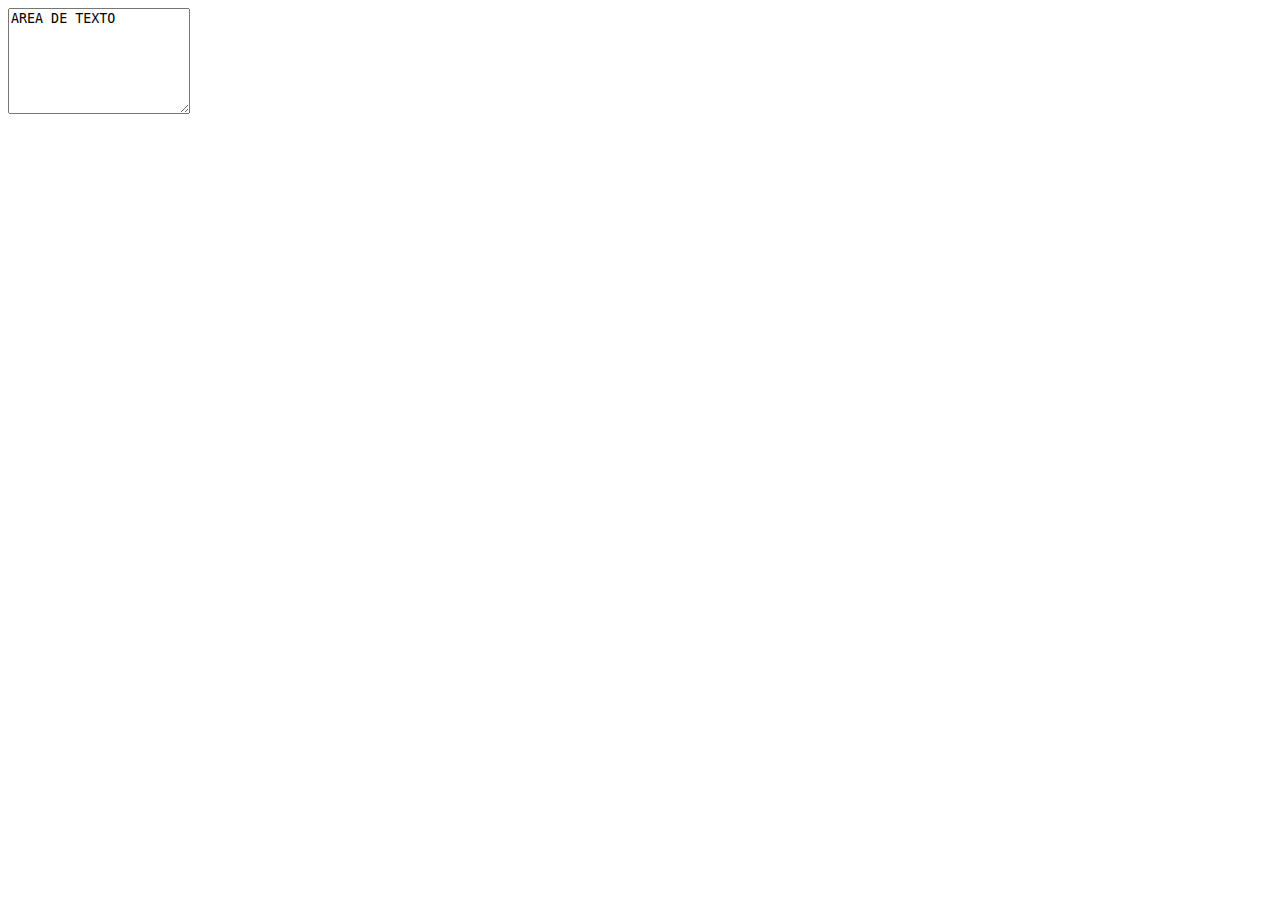
<file: (1.1)HTML Avanzado/(2)TextArea/index.html>
<!DOCTYPE html>
<html lang="en">
<head>
    <meta charset="UTF-8">
    <meta name="viewport" content="width=device-width, initial-scale=1.0">
    <title>Document</title>
    <link rel="stylesheet" href="style.css">
</head>
<body>

<form> <textarea>AREA DE TEXTO</textarea>    </form>

</body>
</html>

<!--Para quee el textarea se comporte bien hay modificar a gusto los valores de (min-height,max-height) y la anchura (min-whidth,max-whidth)-->

<!--Para que el movimiento de la caja no sobrepase se usa resize:
(both)      = Permite que se mueve en el eje X y ele eje Y 
(vertical)  = Solo se podra mover en el eje Y
(horizontal)= Solo se podra mover en el eje X
(none)      = No se desplaza-->

<!--form-sizing:content (la ventana se adapta)-->

<!--Hay que personalizar la fuente en textarea para que funcione-->

<!--Para que el Placeholder se vea no debe haber espacios despues -->
</file>
<file: (1.1)HTML Avanzado/(2)TextArea/style.css>
textarea{
    min-width: 100px;
    max-width: 200px;
    min-height: 100px;
    max-height: 200px; }

    /*
    Para quee el textarea se comporte bien hay modificar a gusto los valores de (min-height,max-height) y la anchura (min-whidth,max-whidth)
    
    Para que el movimiento de la caja no sobrepase se usa resize:
    (both)      = Permite que se mueve en el eje X y ele eje Y 
    (vertical)  = Solo se podra mover en el eje Y
    (horizontal)= Solo se podra mover en el eje X
    (none)      = No se desplaza
    
    form-sizing:content (la ventana se adapta)
    
    Hay que personalizar la fuente en textarea para que funcione  */
</file>
